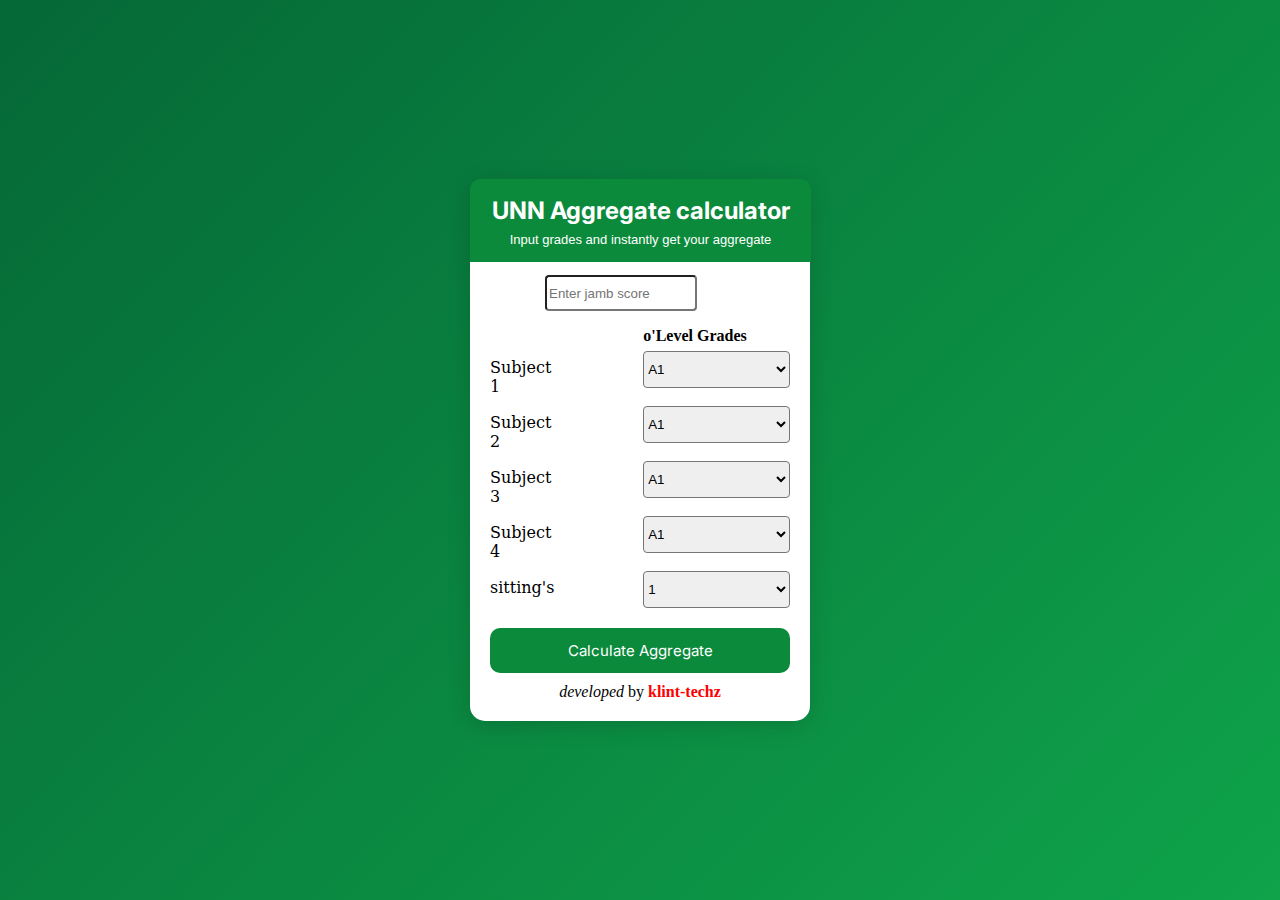
<file: index.html>
<!DOCTYPE html>
<html lang="en">
<head>
    <meta charset="UTF-8">
    <meta name="viewport" content="width=device-width, initial-scale=1.0">
    <title>UNN Aggregate calculator</title>
    <link rel="stylesheet" href="style.css">
    <link rel="stylesheet" href="https://fonts.googleapis.com/css2?family=Inter:wght@400;500&display=swap">
</head>
<body>
    <div class="container">
        <!--header content-->
        <div class="header"><h2 class="unnAgg">UNN Aggregate calculator</h2>
        <p class="unnAggp">Input grades and instantly get your aggregate</p>
    </div>
     <!--jamb content-->
         <div class="jamb">
        <input id="jambInput" type="number" placeholder="Enter jamb score">
    </label>
    </div>
    <p class="olevelLabel"> <strong> o'Level Grades</strong></p>
     <!--subject1 content-->
     <div class="div1">
         <label>Subject 1</label>
        <select name="" id="g1">
     <option value="90">A1</option>
      <option value="80">B2</option>
      <option value="70">B3</option>
      <option value="60">C4</option>
      <option value="50">C5</option>
      <option value="40">C6</option>
      <option value="0">D7</option>
      <option value="0">E8</option>
      <option value="0">F9</option>
        </select>
     </div>
      <!--subject2 content-->
     <div class="div1">
        <label> Subject 2</label>
        <select name="" id="g2">
             <option value="90">A1</option>
      <option value="80">B2</option>
      <option value="70">B3</option>
      <option value="60">C4</option>
      <option value="50">C5</option>
      <option value="40">C6</option>
      <option value="0">D7</option>
      <option value="0">E8</option>
      <option value="0">F9</option>
        </select>
     </div>
     <!--subject3 content-->
     <div class="div1">
         <label>Subject 3</label>
        <select name="" id="g3">
 <option value="90">A1</option>
      <option value="80">B2</option>
      <option value="70">B3</option>
      <option value="60">C4</option>
      <option value="50">C5</option>
      <option value="40">C6</option>
      <option value="0">D7</option>
      <option value="0">E8</option>
      <option value="0">F9</option>
        </select>
     </div>

     <!--subject4 content-->
     <div class="div1">
        <label> Subject 4</label>
        <select name="" id="g4">
 <option value="90">A1</option>
      <option value="80">B2</option>
      <option value="70">B3</option>
      <option value="60">C4</option>
      <option value="50">C5</option>
      <option value="40">C6</option>
      <option value="0">D7</option>
      <option value="0">E8</option>
      <option value="0">F9</option>
        </select>
     </div>
     <!--Number content-->
     <div class="div2">
        <label>sitting's</label>
        <select name="" id="sitting">
            <option value="1">1</option>
            <option value="2">2</option>
            
        </select>
     </div>

     <button onclick="calculate()" id="btn">Calculate Aggregate</button>
     <div id="resultBox"></div>
     <footer><i>developed</i> by <a href="https://wa.me/9016588844"><strong>klint-techz</strong></a> </footer>
    </div>
<script src="app.js"></script>
</body>
</html>
</file>
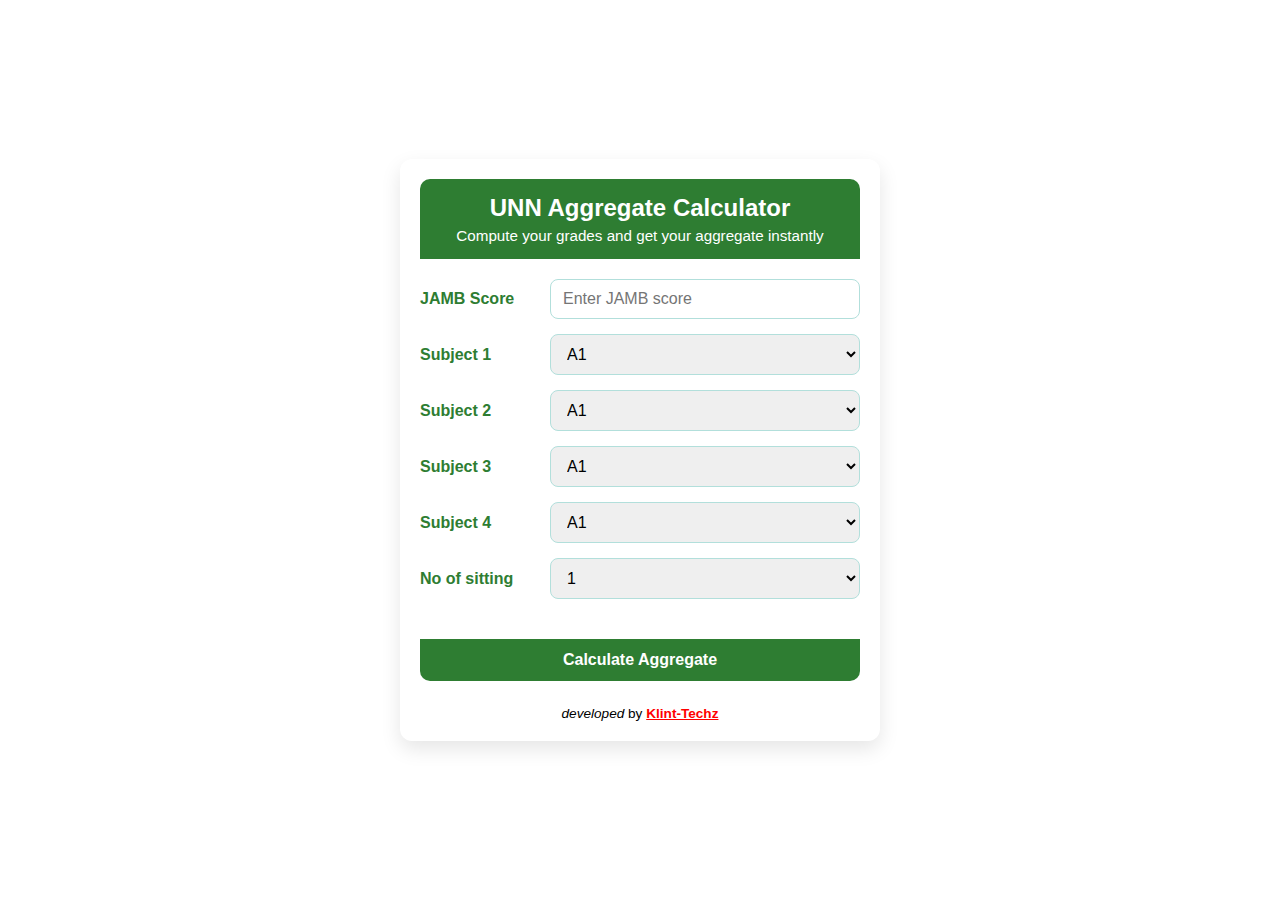
<file: UNN agregatee.html>
<!DOCTYPE html>
<html lang="en">
<head>
<meta charset="UTF-8">
<meta name="viewport" content="width=device-width, initial-scale=1.0">
<title>UNN Aggregate Checker</title>
<link rel="stylesheet" href="unn.css">
</head>
<body>

<div class="container">
  <div class="header">
    <h2>UNN Aggregate Calculator</h2>
    <p>Compute your grades and get your aggregate instantly</p>
  </div>

  <div class="input-row">
    <label>JAMB Score</label>
    <input id="jambScore" type="number" placeholder="Enter JAMB score">
  </div>

  <div class="input-row">
    <label>Subject 1</label>
    <select id="g1">
      <option value="90">A1</option>
      <option value="80">B2</option>
      <option value="70">B3</option>
      <option value="60">C4</option>
      <option value="50">C5</option>
      <option value="40">C6</option>
      <option value="0">D7</option>
      <option value="0">E8</option>
      <option value="0">F9</option>
    </select>
  </div>

  <div class="input-row">
    <label>Subject 2</label>
    <select id="g2">
      <option value="90">A1</option>
      <option value="80">B2</option>
      <option value="70">B3</option>
      <option value="60">C4</option>
      <option value="50">C5</option>
      <option value="40">C6</option>
      <option value="0">D7</option>
      <option value="0">E8</option>
      <option value="0">F9</option>
    </select>
  </div>

  <div class="input-row">
    <label>Subject 3</label>
    <select id="g3">
      <option value="90">A1</option>
      <option value="80">B2</option>
      <option value="70">B3</option>
      <option value="60">C4</option>
      <option value="50">C5</option>
      <option value="40">C6</option>
      <option value="0">D7</option>
      <option value="0">E8</option>
      <option value="0">F9</option>
    </select>
  </div>

  <div class="input-row">
    <label>Subject 4</label>
    <select id="g4">
      <option value="90">A1</option>
      <option value="80">B2</option>
      <option value="70">B3</option>
      <option value="60">C4</option>
      <option value="50">C5</option>
      <option value="40">C6</option>
      <option value="0">D7</option>
      <option value="0">E8</option>
      <option value="0">F9</option>
    </select>
  </div>

  <div class="input-row">
    <label>No of sitting</label>
    <select id="sitting">
      <option value="1">1</option>
      <option value="2">2</option>
    </select>
  </div>
   <div id="resultBox"></div>

  <button class="button" onclick="calculate()">Calculate Aggregate</button>

  <div class="footer">
    <i>developed</i> by <b><strong> <a href="https://wa.me/9016588844">Klint-Techz</a> </strong></b>
  </div>
</div>
<script src="unn.js"></script>
</body>
</html>
</file>
<file: style.css>
body{
    background: linear-gradient(135deg, #056837, #0FA34A);
    display: flex;
    justify-content: center;
    align-items: center;
    height: 100vh;
    margin: 0 auto;
    
}
.container{
    background-color: white;
    width: 90%;
    padding: 20px;
    border-radius: 15px;
    max-width: 300px;
    justify-content: center;
     box-shadow: 0 4px 25px rgba(0, 0, 0, 0.15);
}
#btn{
    background-color: #0B8A3B;
    padding: 10px;
    display: block;
    margin: 0 auto;
    margin-top: 20px;
    width: 100%;
    border-radius: 10px;
    height: 45px;
    color: white;
    font-family: 'inter',sans-serif;
    font-size: 15px;
    border: none;
}
.header{
    background: #0B8A3B;
    margin-top: -40px;
    border-radius: 10px 10px 0 0;
    text-align: center;
    margin-left: -20px;
    margin-right: -21px;
    color: white;

}
.unnAgg{
    padding-top: 17px;
    font-family: 'inter',sans-serif;
    font-size: 24px;
}
.unnAggp{
    margin-top: -12px;
    padding-bottom: 15px;
    font-family: 'lato',sans-serif;
    font-size: 13px;
}
#g4, #g1, #g2, #g3, #sitting{
    width: 60%;
}
.div1 {
    display: flex;
    gap: 80px;
    margin-top: 10px;
    border-radius: 10px;
}
.div1 #g1, #g2, #g3, #g4, #sitting{
    border-radius: 4px;
    height: 37px;
}
.div2{
    display: flex;
    gap: 80px;
    margin-top: 10px;
    border-radius: 10px;
    width: 100%;
}
footer{
    text-align: center;
    padding-top: 10px;
}
a{
    color: red;
    text-decoration: none;
}
.olevelLabel{
    text-align: center;
    padding-left: 110px;
    margin-bottom: -4px;
}

.jamb input{
    
    width: 48%;
    margin-left: 55px;
    border-radius: 4px;
    height: 30px;
}
label{
    font-family: 'serif',sans-serif;
    font-weight: 500;
    font-size: 16px;
    width: 90px;
    margin-top: 7px;
}
#resultBox {
    display: none;
     background-color: #0B8A3B;
     padding: 10px;
     border-radius: 10px;
     margin-top: 10px;
     color: white;
     text-align: center;
     justify-content: center;
     align-items: center;
     padding-bottom: 18px;
    font-family: 'inter',sans-serif;
    font-size: 14px;
}
</file>
<file: unn.css>
/* Reset defaults */
* {
    box-sizing: border-box;
    margin: 0;
    padding: 0;
    font-family: 'Segoe UI', Tahoma, Geneva, Verdana, sans-serif;
}

body {
    background-color: white;
    display: flex;
    justify-content: center;
    align-items: center;
    min-height: 100vh;
    padding: 10px;
}

.container {
    background-color: #ffffff;
    padding: 20px;
    border-radius: 12px;
    box-shadow: 0 8px 20px rgba(0,0,0,0.1);
    width: 80%;
    max-width: 480px;
}

/* Header with green background */
.header {
    background-color: #2e7d32;
    padding: 15px;
    border-radius: 10px 10px 0 0;
    color: white;
    text-align: center;
    margin-bottom: 20px;
}

.header h2 {
    margin-bottom: 5px;
}

.header p {
    font-size: 0.95rem;
}

/* Form rows */
.input-row {
    display: flex;
    width: 100%;
    align-items: center;
    margin-bottom: 15px;
    flex-wrap: wrap; /* allows wrapping on very small screens */
}

.input-row label {
    flex: 0 0 120px; /* fixed width for label */
    margin-right: 10px;
    font-weight: 600;
    color: #2e7d32;
}

.input-row input,
.input-row select {
    flex: 1;
    padding: 10px 12px;
    border: 1px solid #b2dfdb;
    border-radius: 8px;
    font-size: 1rem;
    transition: all 0.3s ease;
    width: 10%;
}

.input-row input:focus,
.input-row select:focus {
    outline: none;
    border-color: #2e7d32;
    box-shadow: 0 0 5px rgba(46, 125, 50, 0.5);
}

/* Button */
button.button {
    width: 100%;
    padding: 12px 0;
    background-color: #2e7d32;
    color: #fff;
    font-size: 1rem;
    font-weight: 600;
    border: none;
    border-bottom-right-radius: 10px;
    border-bottom-left-radius: 10px;
    cursor: pointer;
    margin-top: 10px;
    transition: all 0.3s ease;
}

button.button:hover {
    background-color: #1b5e20;
}

/* Result box */
#resultBox {
    margin-top: 20px;
    font-size: 1.2rem;
    font-weight: 600;
    text-align: center;
    color: #1b5e20;
    padding-bottom: 10px;
}

/* Footer */
.footer {
    margin-top: 25px;
    text-align: center;
    font-size: 0.85rem;
    color: black;
}
a{
    color: red;
}
i{
    color: black;
}

/* Responsive adjustments */
@media (max-width: 500px) {
    .input-row label {
        flex: 0 0 100px;
        margin-bottom: 5px;
    }

    .input-row input,
    .input-row select {
        flex: 1 0 100%;
    }
}

@media (max-width: 380px) {
    .container {
        padding: 15px;
    }

    button.button {
        font-size: 0.9rem;
    }

}
</file>
